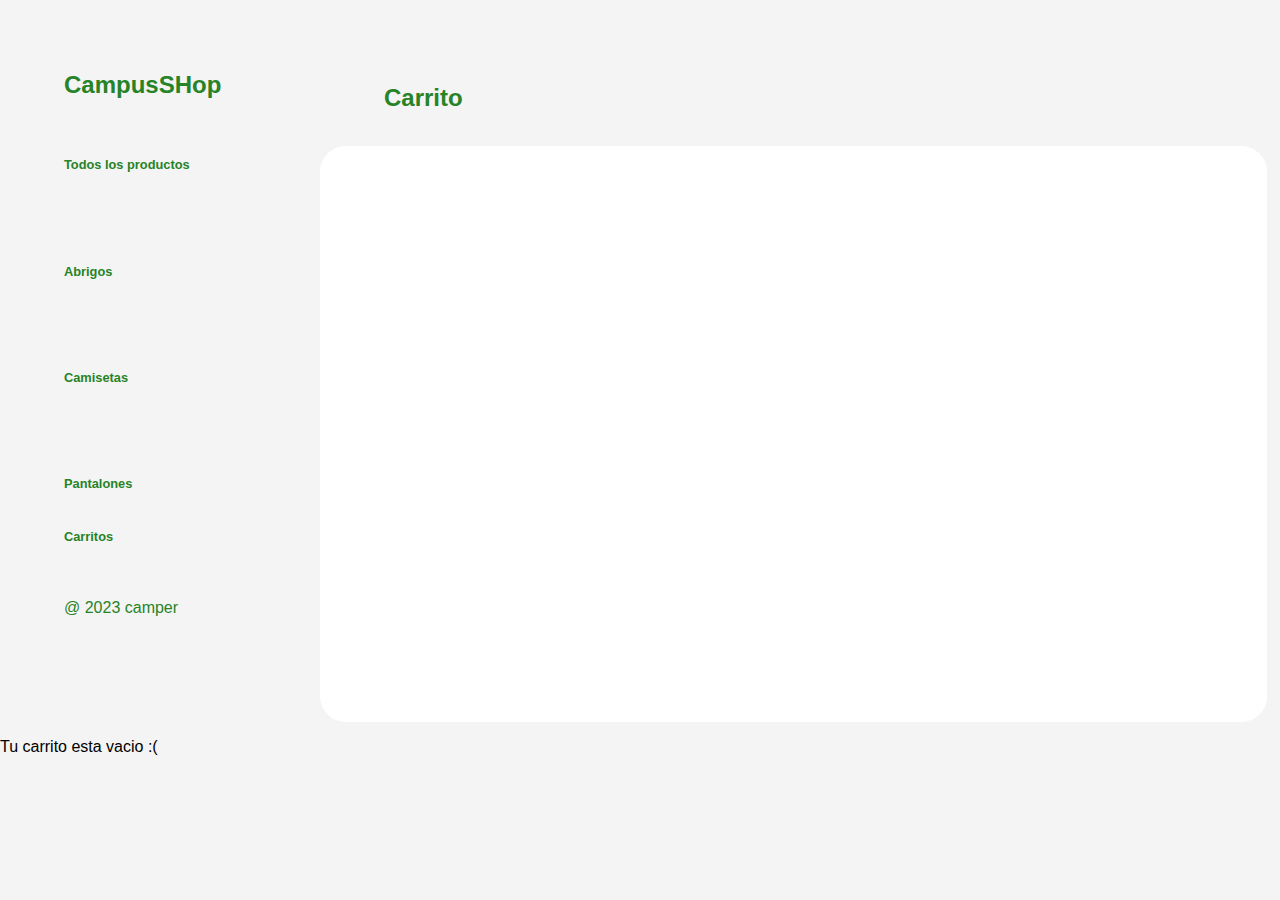
<file: carrito1.html>
<!DOCTYPE html>
<html lang="es">
<head>
<meta charset="UTF-8">
<meta http-equiv="X-UA-Compatible" content="IE=edge">
<meta name="viewport" content="width=device-width, initial-scale=1.0">
<title>E-commerce</title>
<link rel="stylesheet" href="styles.css">
</head>
<body>


</div>
</body>
</html>
<div class="enlace">
    <h2>CampusSHop</h2>
    <a href="index.html">Todos los productos</a>
    <a href="Abrigos.html">Abrigos</a>
    <a href="Camisetas.html">Camisetas</a>
    <a href="Pantalones.html">Pantalones</a>
    <a href="Carritos.html">Carritos</a>
    <p> @ 2023 camper </p>
</div>

<h2 class="titu">Carrito</h2>
<div class="cuadroC">
</div>
<p>Tu carrito esta vacio :(</p>
</file>
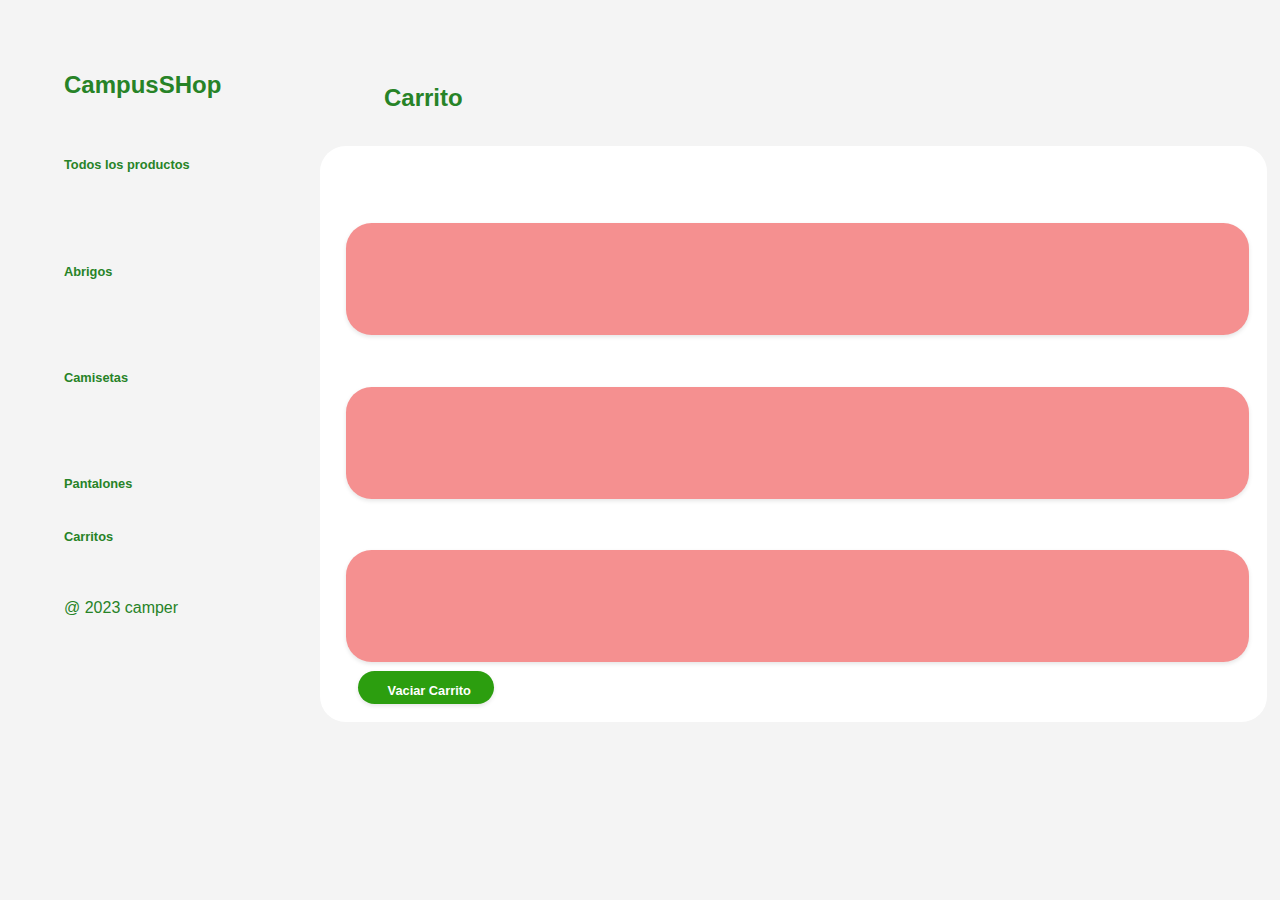
<file: Carritos.html>
<!DOCTYPE html>
<html lang="es">
<head>
<meta charset="UTF-8">
<meta http-equiv="X-UA-Compatible" content="IE=edge">
<meta name="viewport" content="width=device-width, initial-scale=1.0">
<title>E-commerce</title>
<link rel="stylesheet" href="styles.css">
</head>
<body>


</div>
</body>
</html>
<div class="enlace">
    <h2>CampusSHop</h2>
    <a href="index.html">Todos los productos</a>
    <a href="Abrigos.html">Abrigos</a>
    <a href="Camisetas.html">Camisetas</a>
    <a href="Pantalones.html">Pantalones</a>
    <a href="Carritos.html">Carritos</a>
    <p> @ 2023 camper </p>
</div>

<h2 class="titu">Carrito</h2>
<div class="cuadroC">
<div class="containers">
    <div class="categoryC">
    </div>
    <div class="categoryC">
    </div>
    <div class="categoryC">
    </div>
</div>
</div>
<div class="vacio">
    <a href="carrito1.html">Vaciar Carrito</a>
</div>
</file>
<file: styles.css>
body {
    font-family: Arial, sans-serif;
    margin: 0;
    padding: 0;
    background-color: #f4f4f4;
}
.container {
    max-width: 600px;
    margin: 0 auto;
    display: grid;
    grid-template-columns: repeat(4, 1fr);
    gap: 2vi;
    padding: 20px;
    margin-top: -49vi;
    margin-left: 1vi;
    width: 4vi;
}
.category {
    background-color:rgb(39, 131, 39);
    border-radius: 2vi;
    padding: 20px;
    box-shadow: 0 2px 4px rgba(0,0,0,0.1);
    width: 12vi;
    height: 12vi;
    margin-top: 6vi;
    left: 10vi;
}
.category a {
    text-decoration: none;
    color: #333;
    font-weight: bold;
    font-size: 1vi;
}
.category img {
    margin-top: 0vi;
    margin-left: 1.5vi;
    width: 9vi;
    height: 9vi;
}
.enlace {
    display: grid;
    grid-template-rows: repeat(4, 1fr);
    gap: 3vi;
    padding: 5vi;
    margin-top: -1vi;
    width: 12vi;
    color: rgb(39, 131, 39);
    text-decoration: none;
}
.enlace a {
    text-decoration: none;
    color: rgb(39, 131, 39);
    font-weight: bold;
    font-size: 1vi;
}
.titu {
    position: absolute;
    top: 5vi;
    left: 30vi;
    color: rgb(39, 131, 39);
}
.cuadro {
    background-color: white;
    border-radius: 2vi;
    width: 74vi;
    height: 50vi;
    margin-top: 6vi;
    margin-left: 25vi;
}
.cuadroI {
    position: absolute;
    background-color: white;
    border-radius: 0.6vi;
    width: 13vi;
    height: 3vi;
    margin-top: -25.4vi;
    margin-left: 27.8vi;
    font-size: 0.7vi;
    text-align: start;
    color: rgb(39, 131, 39);
}
.cuadroII {
    position: absolute;
    background-color:  rgb(39, 131, 39);
    border-radius: 0.6vi;
    width: 4vi;
    height: 1vi;
    margin-top: -24.5vi;
    margin-left: 35vi;
    font-size: 0.7vi;
    text-align: center;
}
.cuadroII p{
    text-decoration: none;
    color: white;
    font-weight: bold;
    font-size: 0.7vi;
    margin-left: 0vi;
    margin-top: 0vi;
}
.cuadro3 {
    position: absolute;
    background-color: white;
    border-radius: 0.6vi;
    width: 13vi;
    height: 3vi;
    margin-top: -25.4vi;
    margin-left: 44vi;
    font-size: 0.7vi;
    text-align: start;
    color: rgb(39, 131, 39);
}
.cuadro4 {
    position: absolute;
    background-color:  rgb(39, 131, 39);
    border-radius: 0.6vi;
    width: 4vi;
    height: 1vi;
    margin-top: -24.5vi;
    margin-left: 52vi;
    font-size: 0.7vi;
    text-align: center;
}
.cuadro4 p{
    text-decoration: none;
    color: white;
    font-weight: bold;
    font-size: 0.7vi;
    margin-left: 0vi;
    margin-top: 0vi;
}
.cuadro5 {
    position: absolute;
    background-color: white;
    border-radius: 0.6vi;
    width: 13vi;
    height: 3vi;
    margin-top: -25.4vi;
    margin-left: 60vi;
    font-size: 0.7vi;
    text-align: start;
    color: rgb(39, 131, 39);
}
.cuadro6 {
    position: absolute;
    background-color:  rgb(39, 131, 39);
    border-radius: 0.6vi;
    width: 4vi;
    height: 1vi;
    margin-top: -24.5vi;
    margin-left: 68vi;
    font-size: 0.7vi;
    text-align: center;
}
.cuadro6 p{
    text-decoration: none;
    color: white;
    font-weight: bold;
    font-size: 0.7vi;
    margin-left: 0vi;
    margin-top: 0vi;
}
.cuadro7 {
    position: absolute;
    background-color: white;
    border-radius: 0.6vi;
    width: 13vi;
    height: 3vi;
    margin-top: -25.4vi;
    margin-left: 76.2vi;
    font-size: 0.7vi;
    text-align: start;
    color: rgb(39, 131, 39);
}
.cuadro8 {
    position: absolute;
    background-color:  rgb(39, 131, 39);
    border-radius: 0.6vi;
    width: 4vi;
    height: 1vi;
    margin-top: -24.5vi;
    margin-left: 84.6vi;
    font-size: 0.7vi;
    text-align: center;
}
.cuadro8 p{
    text-decoration: none;
    color: white;
    font-weight: bold;
    font-size: 0.7vi;
    margin-left: 0vi;
    margin-top: 0vi;
}
.cuadro9 {
    position: absolute;
    background-color: white;
    border-radius: 0.6vi;
    width: 13vi;
    height: 3vi;
    margin-top: -3vi;
    margin-left: 27.8vi;
    font-size: 0.7vi;
    text-align: start;
    color: rgb(39, 131, 39);
}
.cuadro10 {
    position: absolute;
    background-color:  rgb(39, 131, 39);
    border-radius: 0.6vi;
    width: 4vi;
    height: 1vi;
    margin-top: -2vi;
    margin-left: 35vi;
    font-size: 0.7vi;
    text-align: center;
}
.cuadro10 p{
    text-decoration: none;
    color: white;
    font-weight: bold;
    font-size: 0.7vi;
    margin-left: 0vi;
    margin-top: 0vi;
}
.cuadro11 {
    position: absolute;
    background-color: white;
    border-radius: 0.6vi;
    width: 13vi;
    height: 3vi;
    margin-top: -3vi;
    margin-left: 44vi;
    font-size: 0.7vi;
    text-align: start;
    color: rgb(39, 131, 39);
}
.cuadro12 {
    position: absolute;
    background-color:  rgb(39, 131, 39);
    border-radius: 0.6vi;
    width: 4vi;
    height: 1vi;
    margin-top: -2vi;
    margin-left: 52vi;
    font-size: 0.7vi;
    text-align: center;
}
.cuadro12 p{
    text-decoration: none;
    color: white;
    font-weight: bold;
    font-size: 0.7vi;
    margin-left: 0vi;
    margin-top: 0vi;
}
.cuadro13 {
    position: absolute;
    background-color: white;
    border-radius: 0.6vi;
    width: 13vi;
    height: 3vi;
    margin-top: -3vi;
    margin-left: 60vi;
    font-size: 0.7vi;
    text-align: start;
    color: rgb(39, 131, 39);
}
.cuadro14 {
    position: absolute;
    background-color:  rgb(39, 131, 39);
    border-radius: 0.6vi;
    width: 4vi;
    height: 1vi;
    margin-top: -2vi;
    margin-left: 68vi;
    font-size: 0.7vi;
    text-align: center;
}
.cuadro14 p{
    text-decoration: none;
    color: white;
    font-weight: bold;
    font-size: 0.7vi;
    margin-left: 0vi;
    margin-top: 0vi;
}
.cuadro15 {
    position: absolute;
    background-color: white;
    border-radius: 0.6vi;
    width: 13vi;
    height: 3vi;
    margin-top: -3vi;
    margin-left: 76.2vi;
    font-size: 0.7vi;
    text-align: start;
    color: rgb(39, 131, 39);
}
.cuadro16 {
    position: absolute;
    background-color:  rgb(39, 131, 39);
    border-radius: 0.6vi;
    width: 4vi;
    height: 1vi;
    margin-top: -2vi;
    margin-left: 84.6vi;
    font-size: 0.7vi;
    text-align: center;
}
.cuadro16 p{
    text-decoration: none;
    color: white;
    font-weight: bold;
    font-size: 0.7vi;
    margin-left: 0vi;
    margin-top: 0vi;
}
.containers {
    display: grid;
    grid-template-rows: repeat(3, 1fr);
    gap: 3vi;
    padding: 5vi;
    margin-top: -1vi;
    width: 12vi;
    color: rgb(39, 131, 39);
}
.categoryC {
    background-color: rgb(245, 144, 144);
    border-radius: 2vi;
    padding: 10px;
    box-shadow: 0 2px 4px rgba(0,0,0,0.1);
    width: 69vi;
    height: 7.2vi;
    margin-top: 1vi;
    margin-left: -3vi;
}
.cuadroC {
    background-color: white;
    border-radius: 2vi;
    width: 74vi;
    height: 45vi;
    margin-top: -43vi;
    margin-left: 25vi;
}
.vacio {
    background-color: rgb(44, 158, 15);
    border-radius: 2vi;
    padding: 10px;
    box-shadow: 0 2px 4px rgba(0,0,0,0.1);
    width: 9vi;
    height: 1vi;
    margin-top: -4vi;
    margin-left: 28vi;
}
.vacio a {
    text-decoration: none;
    color: white;
    font-weight: bold;
    font-size: 1vi;
    margin-left: 1.5vi;
}
</file>
